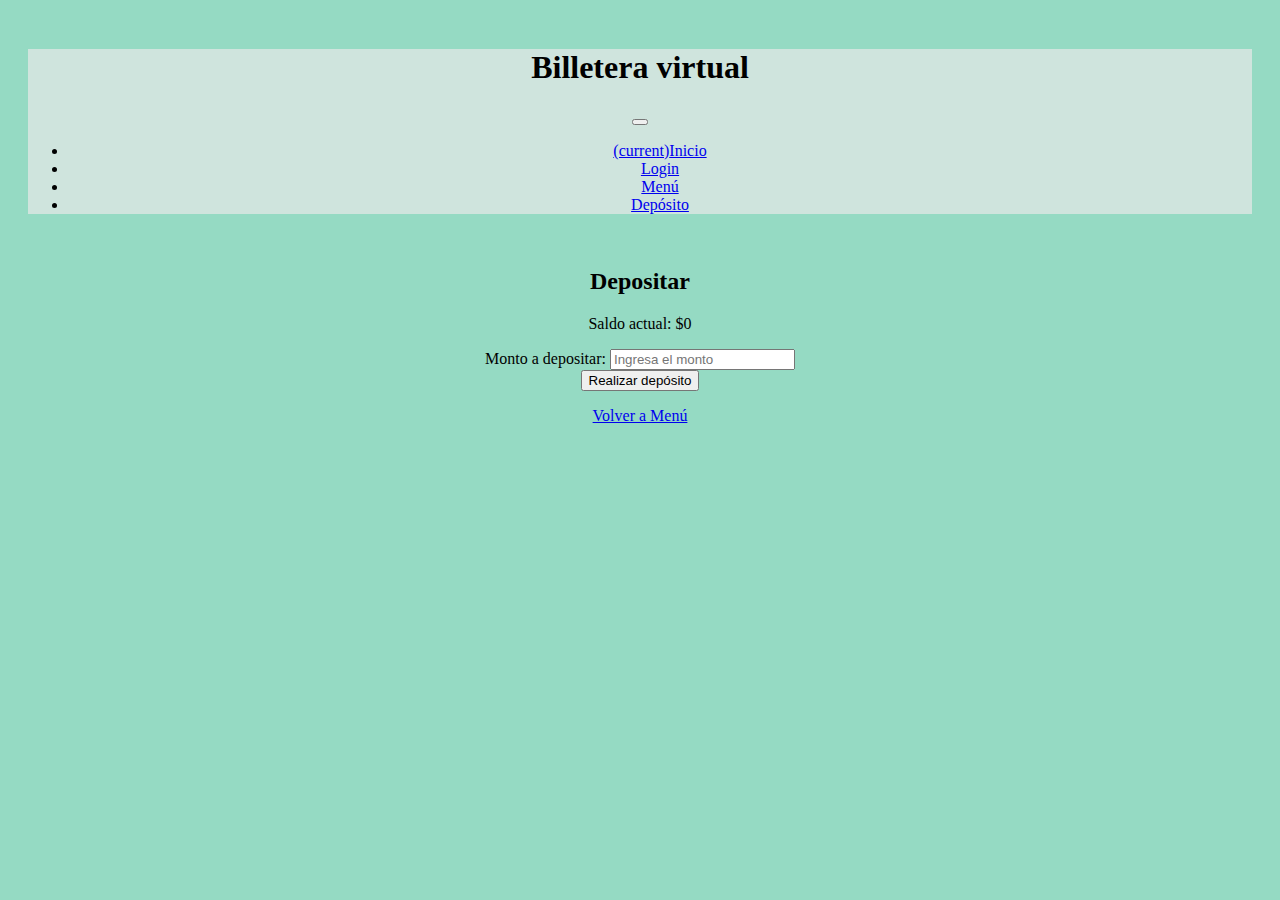
<file: deposito.html>
<!DOCTYPE html>
<html lang="en">
<head>
  <meta charset="UTF-8">
  <meta name="viewport" content="width=device-width, initial-scale=1.0">
  <title>Billetera V bootstrap</title>
  <link rel="stylesheet" href="https://cdn.jsdelivr.net/npm/bootstrap@4.6.2/dist/css/bootstrap.min.css" integrity="sha384-xOolHFLEh07PJGoPkLv1IbcEPTNtaed2xpHsD9ESMhqIYd0nLMwNLD69Npy4HI+N" crossorigin="anonymous">  
  <link rel="stylesheet" href="./assets/css/styledeposito.css">
  <style>
    body {
        padding: 20px;
      }
  
      .container {
        max-width: 400px;
        margin: 0 auto;
      }
  </style>
</head>

<body>
  <header>
    <h1>Billetera virtual</h1>
    <nav class="navbar navbar-expand-lg navbar-light bg-light">
      <button class="navbar-toggler" type="button" data-toggle="collapse" data-target="#navbarNav" aria-controls="navbarNav" aria-expanded="false" aria-label="Toggle navigation">
        <span class="navbar-toggler-icon"></span>
      </button>
      <div class="collapse navbar-collapse" id="navbarNav">
        <ul class="navbar-nav">
          <li class="nav-item active">
            <a class="nav-link" href="./index.html"><span class="sr-only">(current)</span>Inicio</a>
          </li>
          <li class="nav-item">
            <a class="nav-link" href="./login.html">Login</a>
          </li>
          <li class="nav-item">
            <a class="nav-link" href="./menu.html">Menú</a>
          </li>
          <li class="nav-item">
            <a class="nav-link" href="./deposito.html">Depósito</a>
          </li>

        </ul>
      </div>
    </nav>
  </header>
  <br>

  <div class="container">
    <h2>Depositar</h2>

    <div class="contenedor-vertical">
        <p>Saldo actual: $<span id="saldo-pantalla">60000</span></p>

        <label>Monto a depositar: </label>
        <input class="form-control" type="number" id="monto-deposito" placeholder="Ingresa el monto">
        <button class="btn btn-outline-secondary" id="btn-depositar" onclick="RealizarDeposito()">Realizar depósito</button>
    </div>
        <!--Mensaje alerta-->
    <div id="alert-container" class="mt-3"></div>
    <p id="leyenda-confirmacion" class="mt-2 text-muted"></p>
    
    <a href="./menu.html">Volver a Menú</a>


  </div>

  <script src="https://code.jquery.com/jquery-3.5.1.min.js"></script>
  <script src="https://cdn.jsdelivr.net/npm/bootstrap@4.6.2/dist/js/bootstrap.bundle.min.js" integrity="sha384-Fy6S3B9q64WdZWQUiU+q4/2Lc9npb8tCaSX9FK7E8HnRr0Jz8D6OP9dO5Vg3Q9ct" crossorigin="anonymous"></script>
  <script src="./assets/js/jsdeposito.js" ></script>
</body>
</html>
</file>
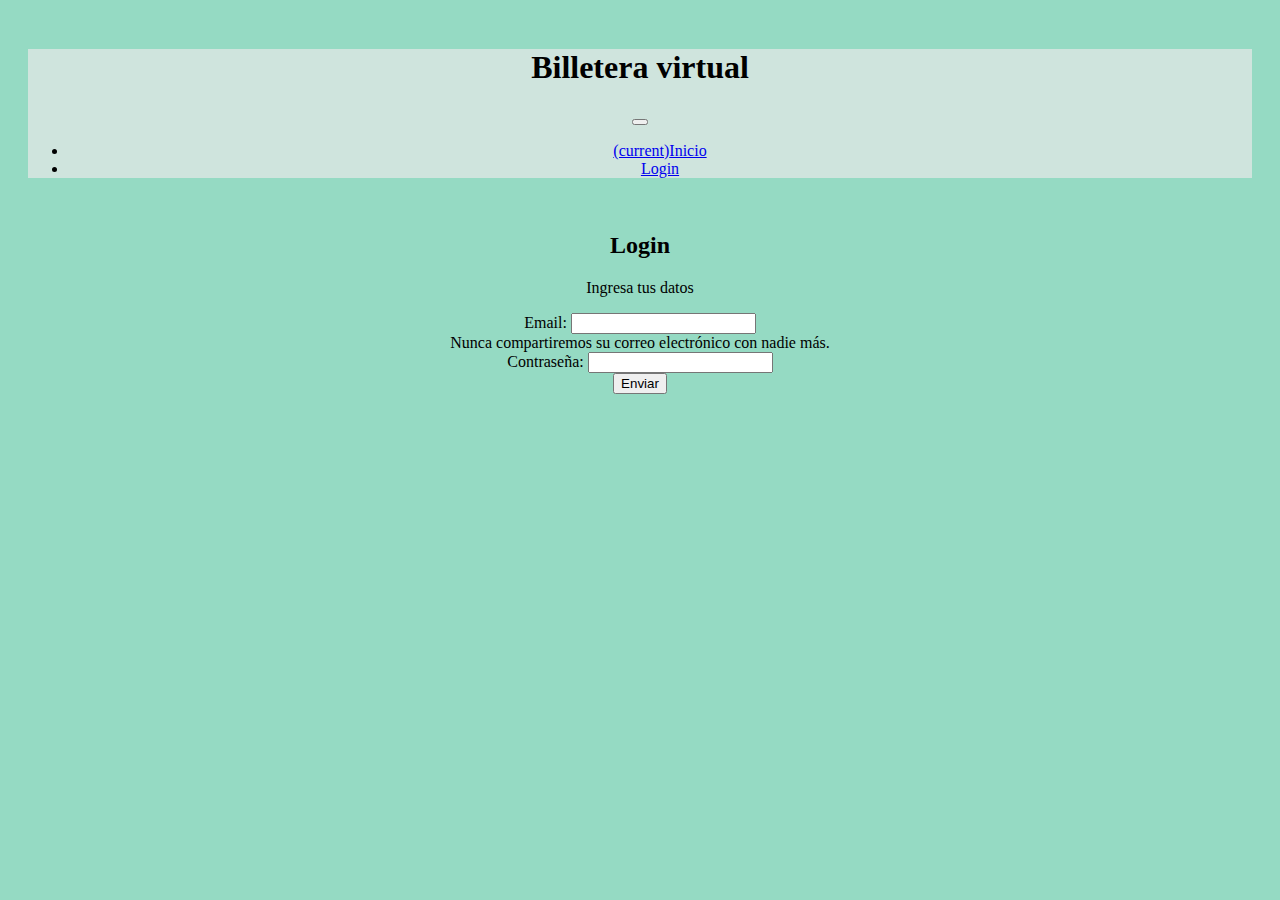
<file: login.html>
<!DOCTYPE html>
<html lang="en">
<head>
  <meta charset="UTF-8">
  <meta name="viewport" content="width=device-width, initial-scale=1.0">
  <title>Billetera V bootstrap</title>
  <link rel="stylesheet" href="https://cdn.jsdelivr.net/npm/bootstrap@4.6.2/dist/css/bootstrap.min.css" integrity="sha384-xOolHFLEh07PJGoPkLv1IbcEPTNtaed2xpHsD9ESMhqIYd0nLMwNLD69Npy4HI+N" crossorigin="anonymous"> 
  <link rel="stylesheet" href="./assets/css/stylelogin.css">
  <style>
    body {
        padding: 20px;
      }
  
      .container {
        max-width: 400px;
        margin: 0 auto;
      }
  </style>
</head>

<body>
  <header>
    <h1>Billetera virtual</h1>
    <nav class="navbar navbar-expand-lg navbar-light bg-light">
      <button class="navbar-toggler" type="button" data-toggle="collapse" data-target="#navbarNav" aria-controls="navbarNav" aria-expanded="false" aria-label="Toggle navigation">
        <span class="navbar-toggler-icon"></span>
      </button>
      <div class="collapse navbar-collapse" id="navbarNav">
        <ul class="navbar-nav">
          <li class="nav-item active">
            <a class="nav-link" href="./index.html"><span class="sr-only">(current)</span>Inicio</a>
          </li>
          <li class="nav-item">
            <a class="nav-link" href="./login.html">Login</a>
          </li>

        </ul>
      </div>
    </nav>
  </header>
  <br>

  <h2>Login</h2>
  <p>Ingresa tus datos</p>

  <form>
    <div class="mb-3">
      <label for="exampleInputEmail1" class="form-label">Email:</label>
      <input type="email" class="form-control" id="exampleInputEmail1" aria-describedby="emailHelp">
      <div id="emailHelp" class="form-text">Nunca compartiremos su correo electrónico con nadie más.</div>
    </div>
    <div class="mb-3">
      <label for="exampleInputPassword1" class="form-label">Contraseña:</label>
      <input type="password" class="form-control" id="exampleInputPassword1">
    </div>
    <div>
    <button id="btnIngresar" type="button" class="btn btn-primary" onclick="validarLogin()">Enviar</button>
    <p id="Mensaje"></p>
    </div>
  </form>
  
  <script src="https://code.jquery.com/jquery-3.5.1.min.js"></script>
  <script src="https://cdn.jsdelivr.net/npm/bootstrap@4.6.2/dist/js/bootstrap.bundle.min.js" integrity="sha384-Fy6S3B9q64WdZWQUiU+q4/2Lc9npb8tCaSX9FK7E8HnRr0Jz8D6OP9dO5Vg3Q9ct" crossorigin="anonymous"></script>
  <script src="./assets/js/jslogin.js"></script>
</body>
</html>
</file>
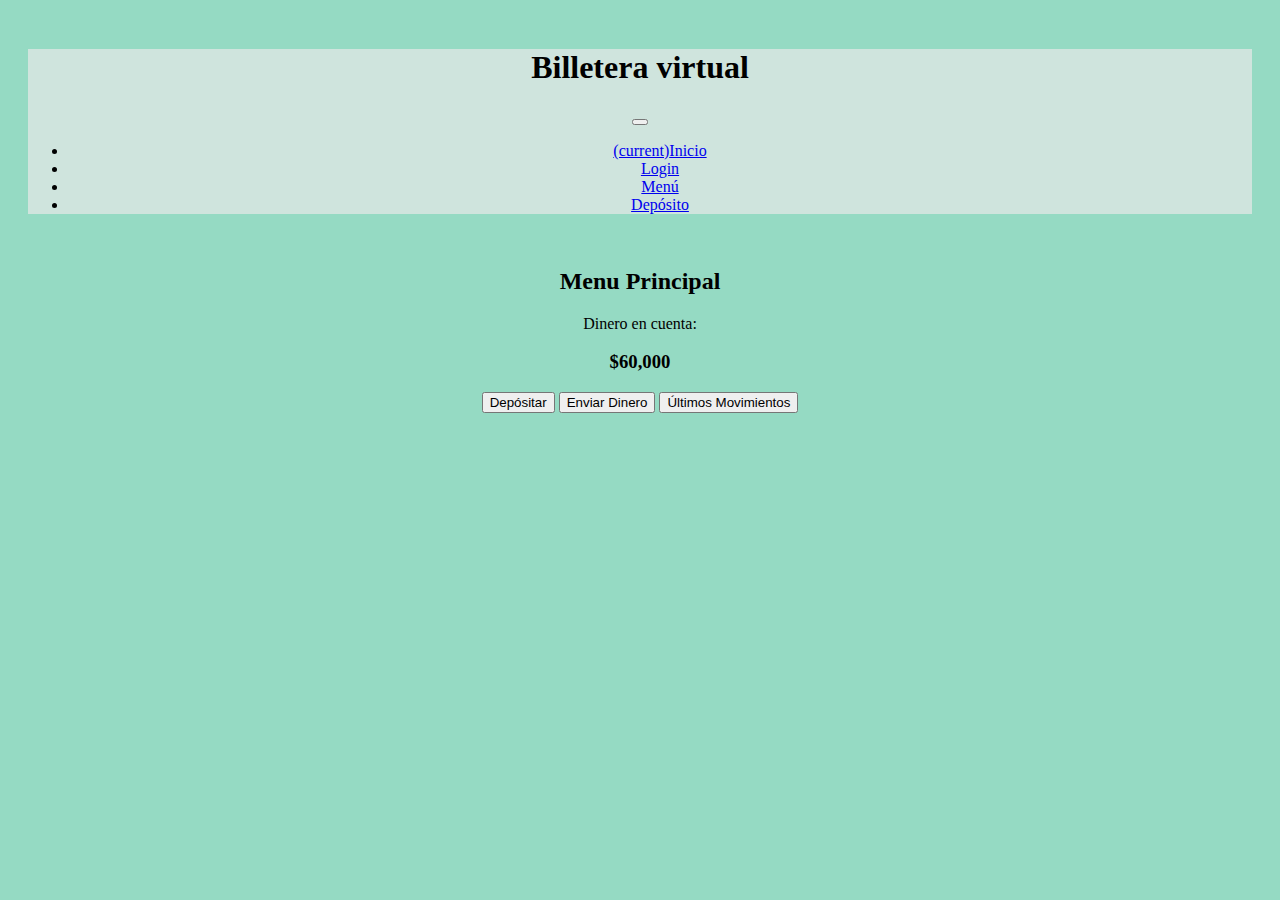
<file: menu.html>
<!DOCTYPE html>
<html lang="en">
<head>
  <meta charset="UTF-8">
  <meta name="viewport" content="width=device-width, initial-scale=1.0">
  <title>Billetera V bootstrap</title>
  <link rel="stylesheet" href="https://cdn.jsdelivr.net/npm/bootstrap@4.6.2/dist/css/bootstrap.min.css" integrity="sha384-xOolHFLEh07PJGoPkLv1IbcEPTNtaed2xpHsD9ESMhqIYd0nLMwNLD69Npy4HI+N" crossorigin="anonymous">  
  <link rel="stylesheet" href="./assets/css/stylemenu.css" />
  <style>
    body {
        padding: 20px;
      }
  
      .container {
        max-width: 400px;
        margin: 0 auto;
      }
  </style>
</head>

<body>
  <header>
    <h1>Billetera virtual</h1>
    <nav class="navbar navbar-expand-lg navbar-light bg-light">
      <button class="navbar-toggler" type="button" data-toggle="collapse" data-target="#navbarNav" aria-controls="navbarNav" aria-expanded="false" aria-label="Toggle navigation">
        <span class="navbar-toggler-icon"></span>
      </button>
      <div class="collapse navbar-collapse" id="navbarNav">
        <ul class="navbar-nav">
          <li class="nav-item active">
            <a class="nav-link" href="./index.html"><span class="sr-only">(current)</span>Inicio</a>
          </li>
          <li class="nav-item">
            <a class="nav-link" href="./login.html">Login</a>
          </li>
          <li class="nav-item">
            <a class="nav-link" href="./menu.html">Menú</a>
          </li>
          <li class="nav-item">
            <a class="nav-link" href="./deposito.html">Depósito</a>
          </li>

        </ul>
      </div>
    </nav>
  </header>
  <br>
  
<div class="container">
  <h2>Menu Principal</h2>
  <div class="form-group">
    <label for="balance">Dinero en cuenta:</label>
    <h3 id="mi-saldo-menu">$0</h3>
</div>
<div class="contenedor-vertical">
<button class="btn btn-outline-secondary" onclick="irADepositar()">Depósitar</button>
<button class="btn btn-outline-secondary" onclick="irAEnviar()">Enviar Dinero</button>
<button class="btn btn-outline-secondary" onclick="irAMovimientos()">Últimos Movimientos</button>
</div>
<p id="aviso" color: rgb(45, 218, 111);></p>
</div>
  

<script src="https://code.jquery.com/jquery-3.5.1.min.js"></script>
<script src="https://cdn.jsdelivr.net/npm/bootstrap@4.6.2/dist/js/bootstrap.bundle.min.js" integrity="sha384-Fy6S3B9q64WdZWQUiU+q4/2Lc9npb8tCaSX9FK7E8HnRr0Jz8D6OP9dO5Vg3Q9ct" crossorigin="anonymous"></script>
<script src="./assets/js/jsmenu.js" ></script>
</body>
</html>
</file>
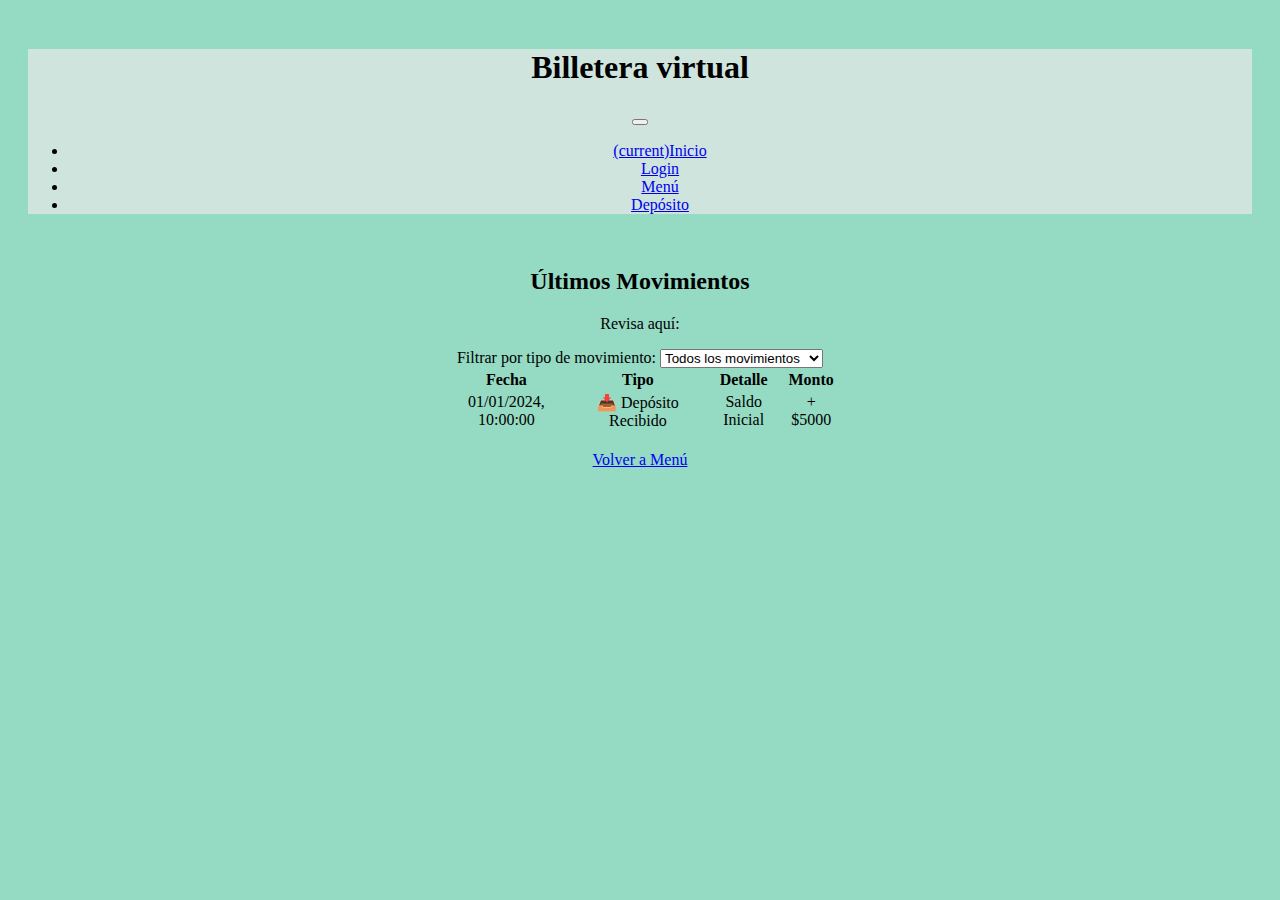
<file: transacciones.html>
<!DOCTYPE html>
<html lang="en">
<head>
  <meta charset="UTF-8">
  <meta name="viewport" content="width=device-width, initial-scale=1.0">
  <title>Billetera V bootstrap</title>
  <link rel="stylesheet" href="https://cdn.jsdelivr.net/npm/bootstrap@4.6.2/dist/css/bootstrap.min.css" integrity="sha384-xOolHFLEh07PJGoPkLv1IbcEPTNtaed2xpHsD9ESMhqIYd0nLMwNLD69Npy4HI+N" crossorigin="anonymous">  
  <link rel="stylesheet" href="./assets/css/stylesendmoney.css">
  <style>
    body {
        padding: 20px;
      }
  
      .container {
        max-width: 400px;
        margin: 0 auto;
      }
  </style>
</head>

<body>
    <header>
        <h1>Billetera virtual</h1>
        <nav class="navbar navbar-expand-lg navbar-light bg-light">
          <button class="navbar-toggler" type="button" data-toggle="collapse" data-target="#navbarNav" aria-controls="navbarNav" aria-expanded="false" aria-label="Toggle navigation">
            <span class="navbar-toggler-icon"></span>
          </button>
          <div class="collapse navbar-collapse" id="navbarNav">
            <ul class="navbar-nav">
              <li class="nav-item active">
                <a class="nav-link" href="./index.html"><span class="sr-only">(current)</span>Inicio</a>
              </li>
              <li class="nav-item">
                <a class="nav-link" href="./login.html">Login</a>
              </li>
              <li class="nav-item">
                <a class="nav-link" href="./menu.html">Menú</a>
              </li>
              <li class="nav-item">
                <a class="nav-link" href="./deposito.html">Depósito</a>
              </li>
    
            </ul>
          </div>
        </nav>
      </header>
      <br>

      <!--tabla con movimientos-->
      <div class="container">
        <h2>Últimos Movimientos</h2>
        <p>Revisa aquí:</p>
    
        <div class="form-group">
          <label for="filtroTipo">Filtrar por tipo de movimiento:</label>
          <select class="form-control" id="filtroTipo">
              <option value="todos">Todos los movimientos</option>
              <option value="Depósito">Depósitos</option>
              <option value="Envío">Envíos (Transferencias)</option>
          </select>
      </div>
      
      <div class="table-responsive">
          <table class="table">
              <thead class="thead-dark">
                  <tr>
                      <th>Fecha</th>
                      <th>Tipo</th>
                      <th>Detalle</th>
                      <th>Monto</th>
                  </tr>
              </thead>
              <tbody id="cuerpoTabla">
                  </tbody>
          </table>
      </div>
        <br>
        <a href="./menu.html">Volver a Menú</a>
      </div>

      <script src="https://code.jquery.com/jquery-3.5.1.min.js"></script>
      <script src="https://cdn.jsdelivr.net/npm/bootstrap@4.6.2/dist/js/bootstrap.bundle.min.js" integrity="sha384-Fy6S3B9q64WdZWQUiU+q4/2Lc9npb8tCaSX9FK7E8HnRr0Jz8D6OP9dO5Vg3Q9ct" crossorigin="anonymous"></script>
    <script src="./assets/js/jstransacciones.js" ></script>
</body>
</file>
<file: assets/css/styledeposito.css>
body {
    background-color: rgb(149, 218, 195);
    text-align: center;
}
header {
    background-color: rgb(207, 228, 221);
    text-align: center;
}
</file>
<file: assets/css/stylelogin.css>
body {
    background-color: rgb(149, 218, 195);
    text-align: center;
    
}
header  {
    background-color: rgb(207, 228, 221);
    text-align: center;
 }
</file>
<file: assets/css/stylemenu.css>
body {
    background-color: rgb(149, 218, 195);
    text-align: center;    
}
header {
    background-color: rgb(207, 228, 221);
    text-align: center;
}

 /* Botones */
 .contenedor-vertical  {
    width: 100%;             
    max-width: 500px;        
    margin-left: auto;       
    margin-right: auto;      

 }
</file>
<file: assets/css/stylesendmoney.css>
body {
    background-color: rgb(149, 218, 195);
    text-align: center;
}
header {
    background-color: rgb(207, 228, 221);
    text-align: center;
}
</file>
